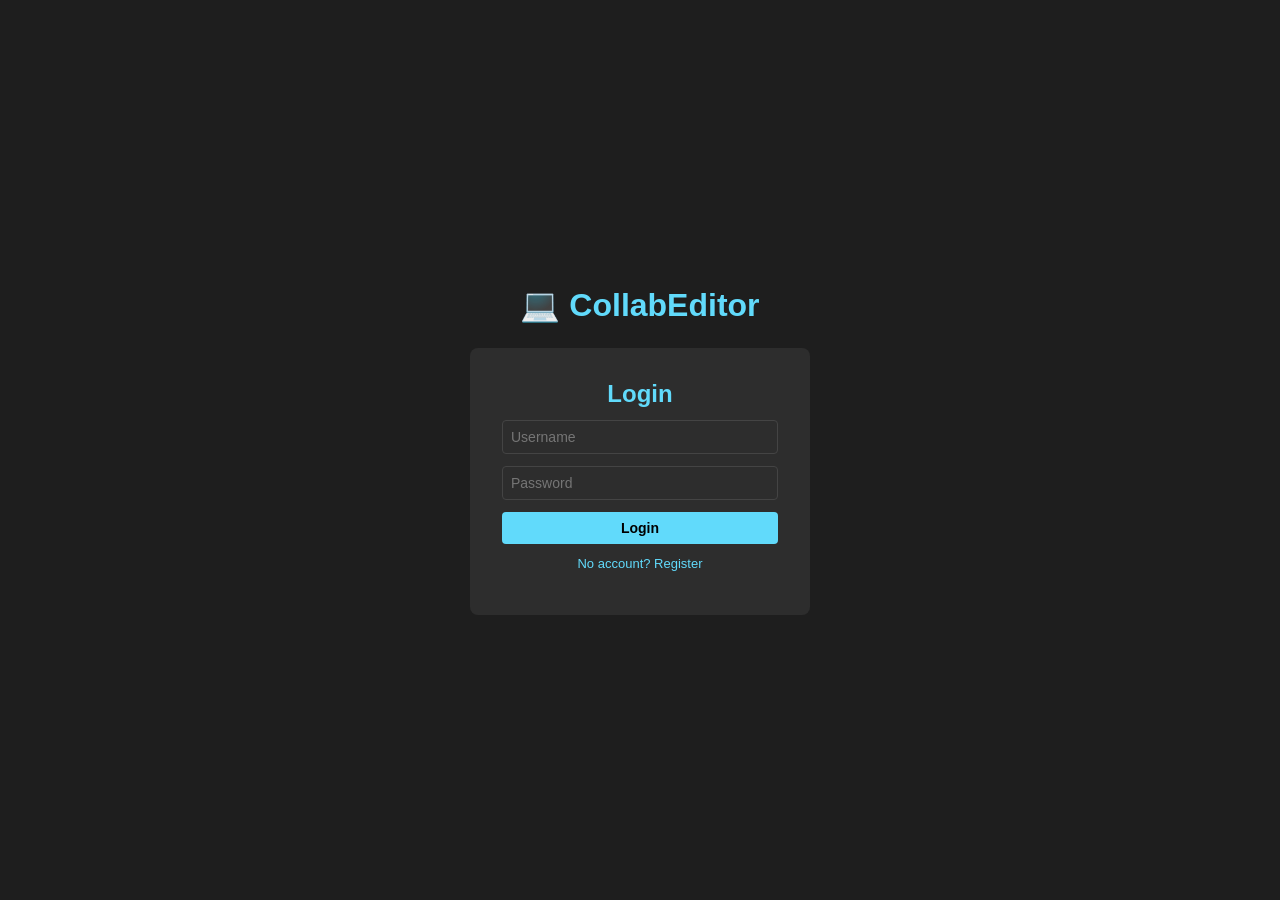
<file: frontend/index.html>
<!DOCTYPE html>
<html lang="en">
<head>
  <meta charset="UTF-8" />
  <meta name="viewport" content="width=device-width, initial-scale=1.0" />
  <title>CollabEditor — Login</title>
  <link rel="stylesheet" href="css/style.css" />
</head>
<body>
  <div class="auth-wrapper">
    <h1 style="color:#61dafb; margin-bottom:1.5rem;">💻 CollabEditor</h1>
    <div class="auth-box">
      <h2 id="auth-title">Login</h2>

      <div id="email-field" style="display:none;">
        <input type="email" id="email" placeholder="Email" />
      </div>
      <input type="text" id="username" placeholder="Username" />
      <input type="password" id="password" placeholder="Password" />

      <button class="btn btn-primary" id="auth-btn" style="width:100%;">Login</button>
      <p class="auth-toggle" id="toggle-link">No account? Register</p>
      <p id="auth-error" style="color:#e74c3c; font-size:13px; text-align:center;"></p>
    </div>
  </div>

  <script src="js/api.js"></script>
  <script src="js/auth.js"></script>
</body>
</html>
</file>
<file: frontend/css/style.css>
* { margin: 0; padding: 0; box-sizing: border-box; }

body {
  font-family: 'Segoe UI', sans-serif;
  background: #1e1e1e;
  color: #fff;
  height: 100vh;
}

/* ── Buttons ── */
.btn {
  padding: 8px 16px;
  border: none;
  border-radius: 4px;
  cursor: pointer;
  font-weight: bold;
  font-size: 14px;
}
.btn-primary  { background: #61dafb; color: #000; }
.btn-success  { background: #27ae60; color: #fff; }
.btn-danger   { background: #e74c3c; color: #fff; }
.btn-purple   { background: #8e44ad; color: #fff; }

/* ── Inputs ── */
input, select {
  background: #2d2d2d;
  border: 1px solid #444;
  color: #fff;
  border-radius: 4px;
  padding: 8px;
  font-size: 14px;
  outline: none;
}
input:focus, select:focus { border-color: #61dafb; }

/* ── Auth Page ── */
.auth-wrapper {
  display: flex;
  flex-direction: column;
  align-items: center;
  justify-content: center;
  height: 100vh;
}
.auth-box {
  background: #2d2d2d;
  padding: 2rem;
  border-radius: 8px;
  width: 340px;
  display: flex;
  flex-direction: column;
  gap: 12px;
}
.auth-box h2 { text-align: center; color: #61dafb; }
.auth-box input { width: 100%; }
.auth-toggle {
  text-align: center;
  color: #61dafb;
  cursor: pointer;
  font-size: 13px;
}
.auth-toggle:hover { text-decoration: underline; }

/* ── Dashboard ── */
.dash-header {
  display: flex;
  justify-content: space-between;
  align-items: center;
  padding: 1rem 2rem;
  background: #252526;
  border-bottom: 1px solid #333;
}
.dash-header h1 { color: #61dafb; }
.dash-body { padding: 2rem; }
.create-row {
  display: flex;
  gap: 1rem;
  margin-bottom: 2rem;
}
.create-row input { flex: 1; }
.rooms-grid {
  display: grid;
  grid-template-columns: repeat(auto-fill, minmax(200px, 1fr));
  gap: 1rem;
}
.room-card {
  background: #2d2d2d;
  padding: 1rem;
  border-radius: 8px;
  cursor: pointer;
  border: 2px solid transparent;
  transition: border-color 0.2s;
}
.room-card:hover { border-color: #61dafb; }
.room-card h3 { margin-bottom: 4px; }
.room-card span { color: #aaa; font-size: 12px; }

/* ── Editor Layout ── */
.editor-layout {
  display: flex;
  flex-direction: column;
  height: 100vh;
}
.topbar {
  display: flex;
  align-items: center;
  gap: 12px;
  padding: 6px 14px;
  background: #333;
  flex-shrink: 0;
}
.topbar .logo { font-weight: bold; color: #61dafb; font-size: 16px; }
.topbar .room-name { color: #aaa; font-size: 13px; }
.topbar select { padding: 4px 8px; }
.presence-bar {
  display: flex;
  gap: 6px;
  align-items: center;
  margin-left: auto;
}
.presence-bar span { font-size: 12px; color: #888; }
.user-badge {
  border-radius: 12px;
  padding: 2px 10px;
  font-size: 12px;
  font-weight: bold;
  color: #fff;
}
.main-area {
  display: flex;
  flex: 1;
  overflow: hidden;
}

/* ── File Tree ── */
.file-tree {
  width: 200px;
  background: #252526;
  padding: 0.75rem;
  overflow-y: auto;
  flex-shrink: 0;
  border-right: 1px solid #333;
}
.file-tree-header {
  display: flex;
  justify-content: space-between;
  align-items: center;
  margin-bottom: 8px;
}
.file-tree-header span { color: #ccc; font-weight: bold; font-size: 13px; }
.add-file-btn {
  background: none;
  border: none;
  color: #61dafb;
  font-size: 20px;
  cursor: pointer;
  line-height: 1;
}
.file-item {
  padding: 6px 8px;
  border-radius: 4px;
  cursor: pointer;
  color: #ccc;
  font-size: 13px;
  white-space: nowrap;
  overflow: hidden;
  text-overflow: ellipsis;
}
.file-item:hover { background: #2a2d2e; }
.file-item.active { background: #094771; color: #61dafb; }

/* ── Editor + Terminal ── */
.editor-panel {
  flex: 1;
  display: flex;
  flex-direction: column;
  overflow: hidden;
}
#monaco-container { flex: 1; }
.terminal {
  height: 180px;
  background: #0d0d0d;
  border-top: 1px solid #333;
  padding: 8px 12px;
  overflow-y: auto;
  font-family: monospace;
  font-size: 13px;
  flex-shrink: 0;
}
.terminal .term-label { color: #888; margin-bottom: 4px; }
.terminal pre { color: #00ff00; white-space: pre-wrap; word-break: break-word; }
.terminal pre.error { color: #e74c3c; }

/* ── Chat Panel ── */
.chat-panel {
  width: 220px;
  background: #1e1e1e;
  border-left: 1px solid #333;
  display: flex;
  flex-direction: column;
  flex-shrink: 0;
}
.chat-header {
  padding: 8px 12px;
  background: #252526;
  font-weight: bold;
  color: #ccc;
  font-size: 13px;
  border-bottom: 1px solid #333;
}
.chat-messages {
  flex: 1;
  overflow-y: auto;
  padding: 8px;
  display: flex;
  flex-direction: column;
  gap: 6px;
}
.chat-msg { font-size: 13px; }
.chat-msg .chat-user { color: #61dafb; font-weight: bold; }
.chat-msg .chat-text { color: #ddd; }
.chat-input-row {
  display: flex;
  gap: 4px;
  padding: 8px;
  border-top: 1px solid #333;
}
.chat-input-row input { flex: 1; padding: 4px 8px; }
.chat-send-btn {
  background: #61dafb;
  border: none;
  border-radius: 4px;
  padding: 4px 8px;
  cursor: pointer;
  font-size: 14px;
}

/* ── Toast ── */
#toast {
  position: fixed;
  bottom: 20px;
  right: 20px;
  background: #27ae60;
  color: #fff;
  padding: 10px 18px;
  border-radius: 6px;
  font-size: 14px;
  display: none;
  z-index: 999;
}
</file>
